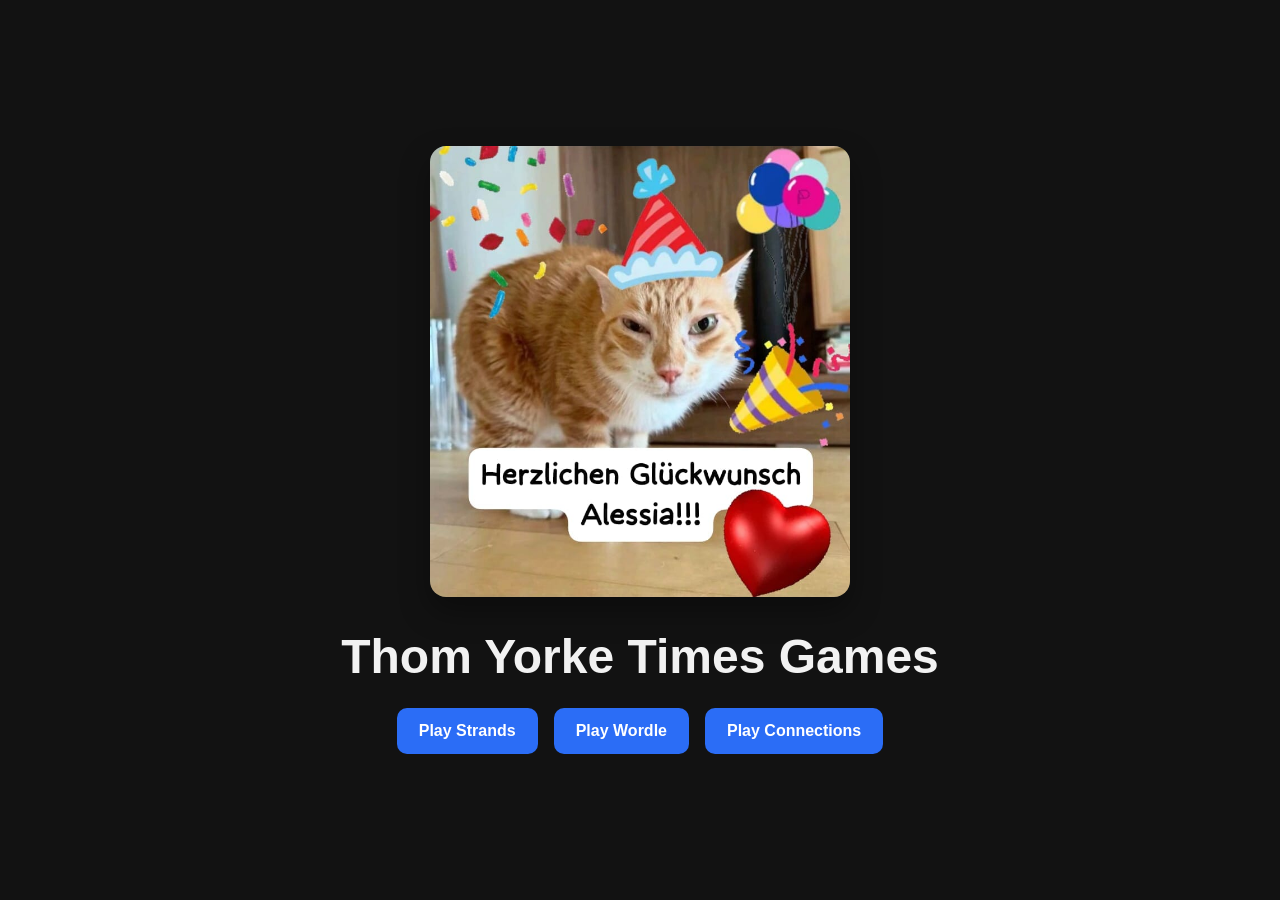
<file: index.html>
<!DOCTYPE html>
<html lang="en">
  <head>
    <meta charset="UTF-8" />
    <meta name="viewport" content="width=device-width, initial-scale=1.0" />
    <title>Thom Yorke Games</title>
    <style>
      body {
        margin: 0;
        min-height: 100vh;
        display: flex;
        align-items: center;
        justify-content: center;
        background: #121212;
        color: #f2f2f2;
        font-family: Arial, sans-serif;
      }

      .container {
        text-align: center;
        width: min(90vw, 700px);
      }

      .cover {
        width: min(100%, 420px);
        border-radius: 16px;
        display: block;
        margin: 0 auto 20px;
        box-shadow: 0 14px 30px rgba(0, 0, 0, 0.35);
      }

      h1 {
        margin-bottom: 20px;
        font-size: clamp(2rem, 5vw, 3rem);
      }

      .buttons {
        display: flex;
        flex-wrap: wrap;
        gap: 16px;
        justify-content: center;
        margin-top: 24px;
      }

      a {
        display: inline-block;
        text-decoration: none;
        background: #2b6df6;
        color: white;
        padding: 14px 22px;
        border-radius: 10px;
        font-weight: bold;
        transition: transform 0.15s ease, opacity 0.15s ease;
      }

      a:hover {
        transform: translateY(-1px);
        opacity: 0.95;
      }
    </style>
  </head>
  <body>
    <div class="container">
      <img class="cover" src="material/thom_yorke_geburtstagsedition.jpeg" alt="Thom Yorke Games cover" />
      <h1>Thom Yorke Times Games</h1>
      <div class="buttons">
        <a href="strands/strands.html">Play Strands</a>
        <a href="wordle/wordle.html">Play Wordle</a>
        <a href="connections/connections.html">Play Connections</a>
      </div>
    </div>
  </body>
</html>
</file>
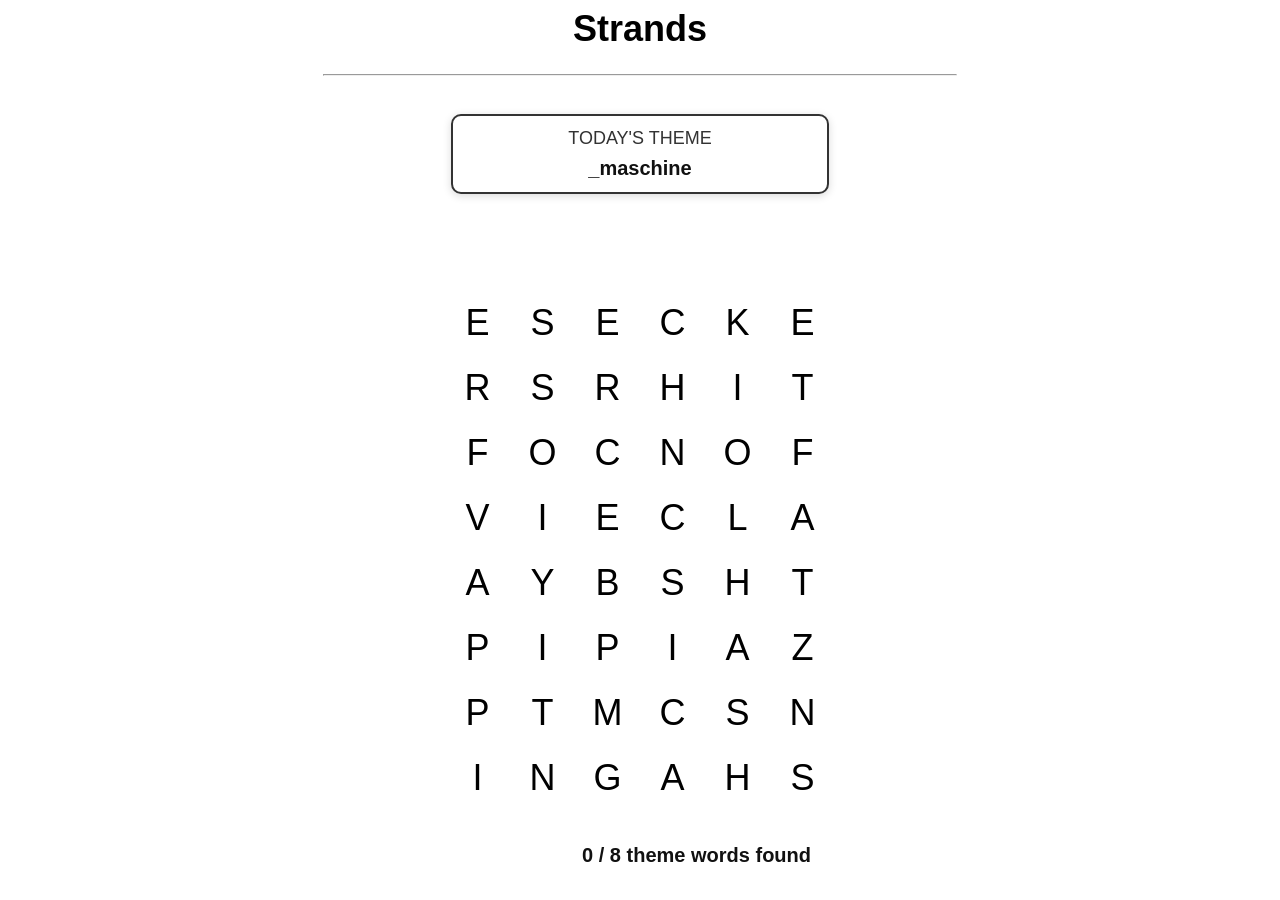
<file: strands/strands.html>
<html>
    <head>
        <title>Strands</title>
        <meta charset="UTF-8">
        <meta name="viewport" content="width=device-width, initial-scale=0, user-scalable=no">
        
        <link rel="stylesheet" href="strands.css">
        <script src="strands.js"></script>
    </head>

    <body>
        <h1 id="title">Strands</h1>
        <hr>
        <br>
        <div id="theme-box">
            <div id="theme-title">TODAY'S THEME</div>
            <div id="theme"></div>
        </div>
        <br>
        <div id="input">

        </div>
        <br>
        <div id="board">

        </div>
        <br>
        <div id="hint">

        </div>

        <br>
        <h1 id="wordcount"></h1>
    </body>
</html>
</file>
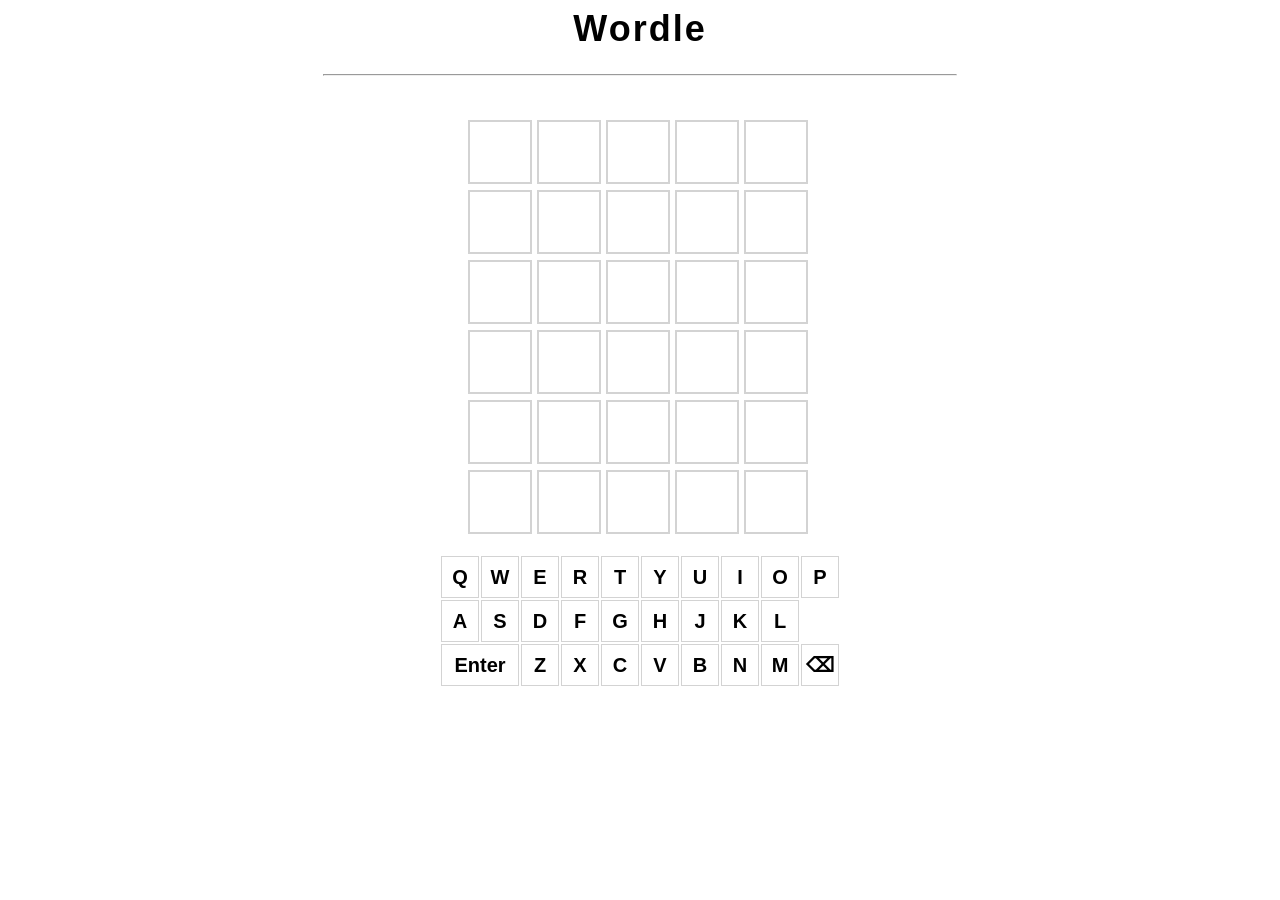
<file: wordle/wordle.html>
<html>
    <head>
        <title>Wordle</title>
        <meta charset="UTF-8">
        <meta name="viewport" content="width=device-width, initial-scale=0, user-scalable=no">
        
        <link rel="stylesheet" href="wordle.css">
        <script src="wordle_word_list.js"></script>
        <script src="wordle.js"></script>
    </head>

    <body>
        <h1 id="title">Wordle</h1>
        <hr>
        <br>
        <div id="board">

        </div>
        <br>
        <div id="keyboard">

        </div>

        <br>
        <h1 id="answer"></h1>
    </body>
</html>
</file>
<file: strands/strands.css>
body {
    font-family: Arial, Helvetica, sans-serif;
    text-align: center;
}

hr {
    width: 50%;
    margin: 20px auto;
}

#title {
    font-size: 36px;
    font-weight: bold;
}

#theme-box {
    width: 350px;
    margin: 0 auto;
    background-color: white;
    border: 2px solid #333;
    border-radius: 10px;
    padding: 12px;
    box-shadow: 0 2px 8px rgba(0,0,0,0.15);
    text-align: center;
}

#theme-title {
    font-size: 18px;
    margin-bottom: 8px;
    color: #333;
    /* background-color: #8ebfee; */
}

#theme {
    font-size: 20px;
    font-weight: bold;
    color: #111;
    white-space: pre-wrap;
}

#wordcount {
    font-size: 20px;
    color: #111;
    text-align: right;
    margin: 0 auto;
    width: 350px;
    padding-right: 8px;
}

/* Reserve space for the input area so the layout doesn't shift */
#input {
    min-height: 48px;
    padding: 6px;
    font-size: 20px;
    color: #111;
}

#board {
    display: grid;
    grid-template-columns: repeat(6, 60px);
    gap: 5px;
    width: max-content;
    margin: 0 auto;
    margin-top: 3px;
}

.tile {
    width: 60px;
    height: 60px;
    margin: 0;
    border-radius: 50%;
    background-color: transparent;

    /* Text */
    color: black;
    font-size: 36px;
    display: flex;
    justify-content: center;
    align-items: center;
}

.correct {
    background-color: #8ebfee;
}

.spangram {
    background-color: #e6d06e;
}

.selected {
    background-color: #a5a8aa;
}
</file>
<file: wordle/wordle.css>
body {
    font-family: Arial, Helvetica, sans-serif;
    text-align: center;
}

hr {
    width: 50%;
    margin: 20px auto;
}

#title {
    font-size: 36px;
    font-weight: bold;
    letter-spacing: 2px;
}

#board {
    width: 350px;
    height: 420px;
    margin: 0 auto;
    margin-top: 3px;
    display: flex;
    flex-wrap: wrap;
}

.tile {
    /* Box */
    border: 2px solid lightgray;
    width: 60px;
    height: 60px;
    margin: 2.5px;

    /* Text */
    color: black;
    font-size: 36px;
    font-weight: bold;
    display: flex;
    justify-content: center;
    align-items: center;
}

.correct {
    background-color: #6AAA64;
    color: white;
    border-color: white;
}

.present {
    background-color: #C9B458;
    color: white;
    border-color: white;
}

.absent {
    background-color: #787C7E;
    color: white;
    border-color: white;
}

.keyboard-row {
    width: 400px;
    margin: 0 auto;
    display: flex;
    flex-wrap: wrap;
}

.key-tile {
    /* Box */
    border: 1px solid lightgray;
    width: 36px;
    height: 40px;
    margin: 1px;

    /* Text */
    font-size: 20px;
    font-weight: bold;
    display: flex;
    justify-content: center;
    align-items: center;
}

.enter-key-tile {
    /* Box */
    border: 1px solid lightgray;
    width: 76px;
    height: 40px;
    margin: 1px;

    /* Text */
    font-size: 20px;
    font-weight: bold;
    display: flex;
    justify-content: center;
    align-items: center;
}
</file>
